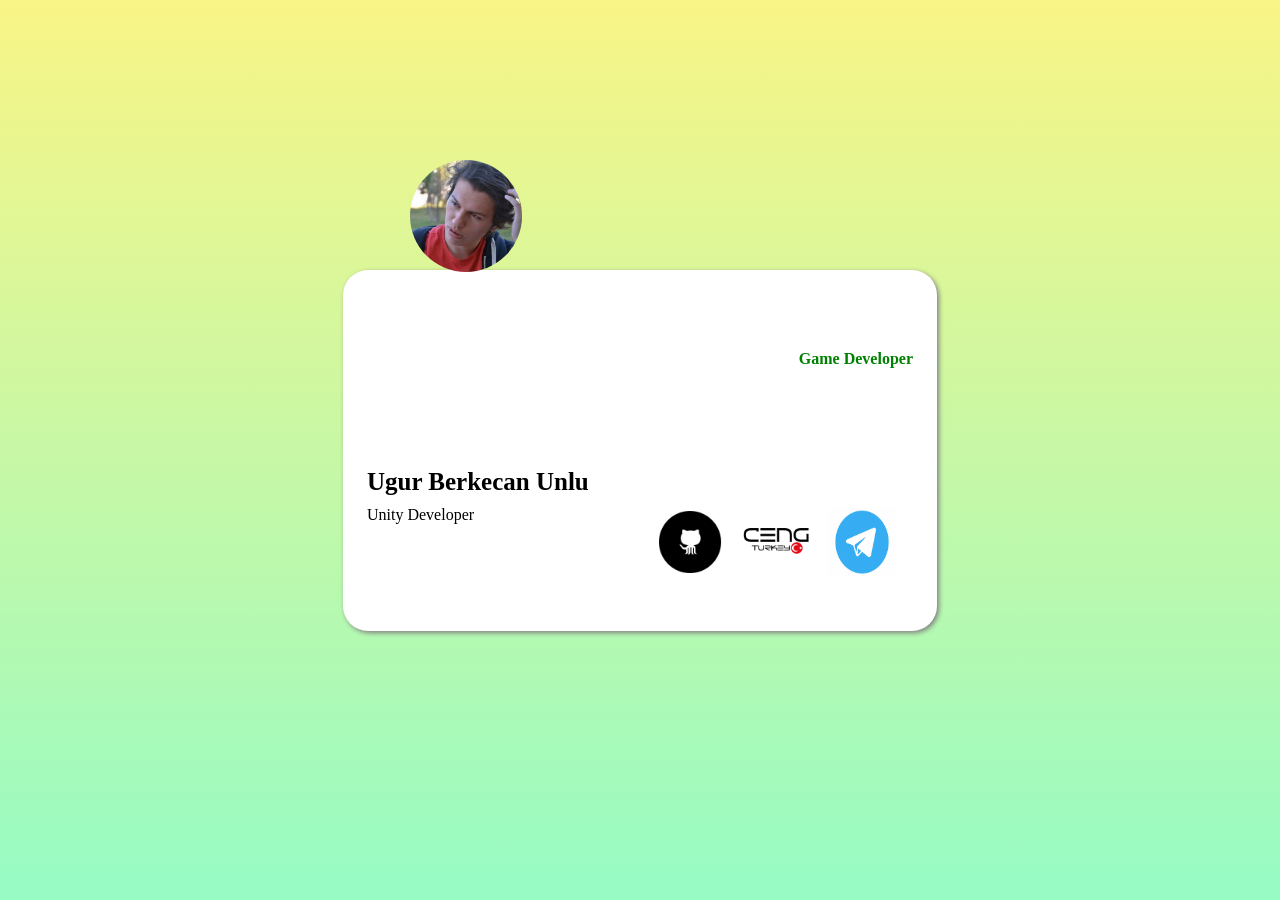
<file: index.html>
<!DOCTYPE html>
<html lang="en">
<head>
    <meta charset="UTF-8">
    <meta name="viewport" content="width=device-width, initial-scale=1.0">
    <meta http-equiv="X-UA-Compatible" content="ie=edge">
    <title>Document</title>
    <link rel="stylesheet" href="style.css">
</head>
<body>
    <div class="card">
        <div class="text">
            <div class="title">
                <img src="images/avatar.jpg" alt="avatar" class="avatar">
                <div class="job">Game Developer</div>
                <div class="main-title">Ugur Berkecan Unlu</div>
                
                <div class="about">Unity Developer
                    <div class="actions">
                            <button onclick="location.href='https://github.com/ugurberkecan'"><img src="images/github.png" alt="github" class="github"></button>
                            <button onclick="location.href='https://cengturkey.com'" ><img src="images/cengturkey.png" alt="cengturkey" class="cengturkey"></button>
                            <button onclick="location.href='https://t.me/onkarakter'"><img src="images/telegram.png" alt="telegram" class="telegram"></button>
                            
                          </div></div>
                    
            </div>
           
            
    </div>
    
</div>
    
</body>

</html>
</file>
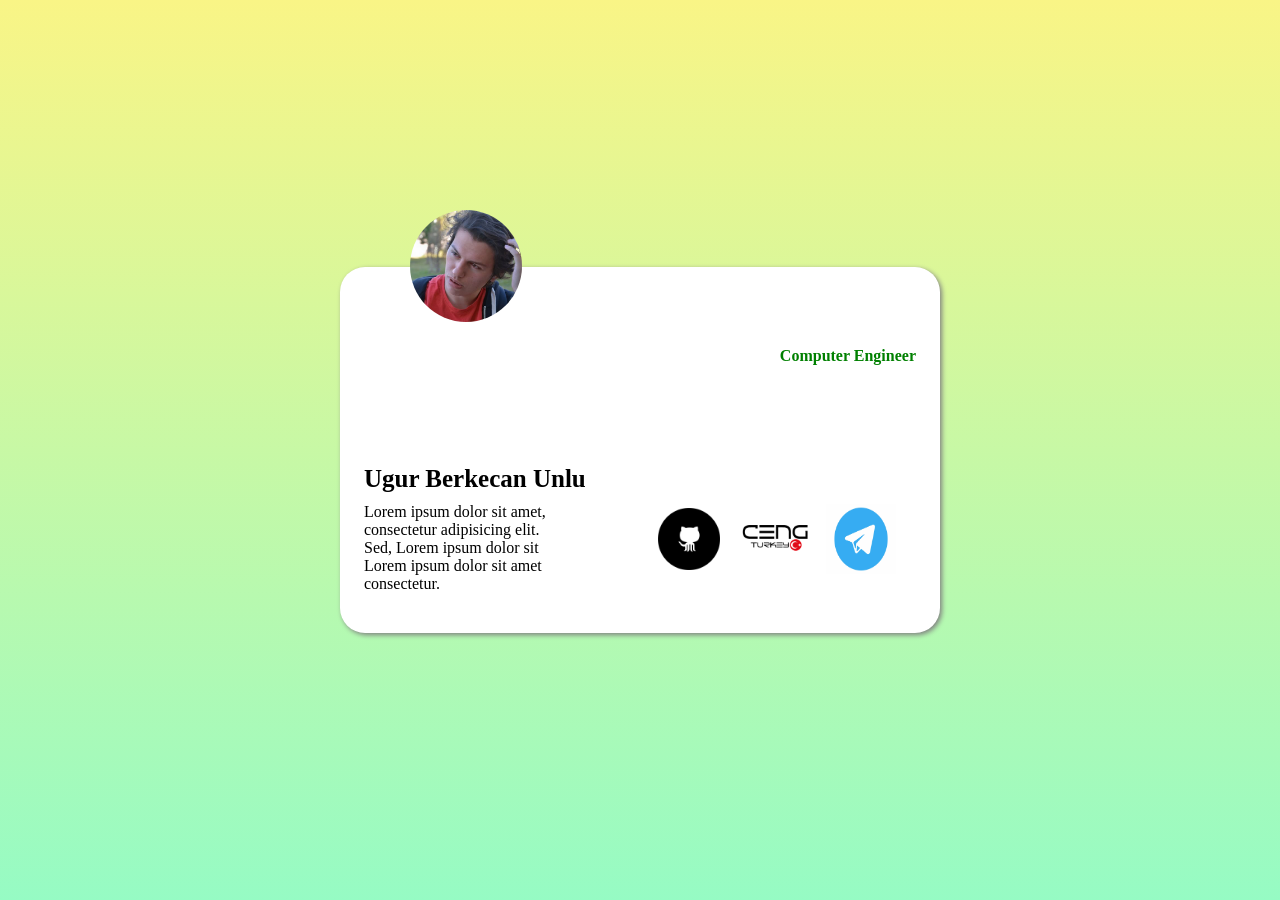
<file: cv/index.html>
<!DOCTYPE html>
<html lang="en">
<head>
    <meta charset="UTF-8">
    <meta name="viewport" content="width=device-width, initial-scale=1.0">
    <meta http-equiv="X-UA-Compatible" content="ie=edge">
    <title>Document</title>
    <link rel="stylesheet" href="style.css">
</head>
<body>
    <div class="card">
        <div class="text">
            <div class="title">
                <img src="/images/avatar.jpg" alt="avatar" class="avatar">
                <div class="job">Computer Engineer</div>
                <div class="main-title">Ugur Berkecan Unlu</div>
                
                <div class="about">Lorem ipsum dolor sit amet, consectetur 
                    adipisicing elit. Sed, Lorem ipsum dolor sit  Lorem ipsum dolor sit amet consectetur.
                    <div class="actions">
                            <button><img src="/images/github.png" alt="github" class="github"></button>
                            <button><img src="/images/cengturkey.png" alt="cengturkey" class="cengturkey"></button>
                            <button><img src="/images/telegram.png" alt="telegram" class="telegram"></button>
                            
                          </div></div>
                    
            </div>
           
            
    </div>
    
</div>
    
</body>

</html>
</file>
<file: style.css>
body {
    background-image : linear-gradient(to top, #96fbc4 0%,#f9f586 100%);
    height: 100vh;
    margin: 0;
    display: grid;
    align-items: center;
    justify-content: center;


    }
.text {
    padding: 5em 1.5em 2.5em 1.5em;
}
.card {
    background: #fff;
    display: grid;
    box-shadow: 2px 2px 5px gray;
    max-width: 600px;
    border-radius: 25px;
   
}
.avatar {
    vertical-align: middle;
    width: 7em;
    height: 7em;
    border-radius: 50%;
    display: flex;
    position: absolute;
    padding: 10px 10px 10px 10px;
    top: 150px;
    left: 400px;
    
}
.main-title {
    padding-bottom: 10px;
    font-size: 25px;
    font-weight: bold;
    display: inline-block;
    
}
.job {
    margin-bottom: 100px;   
    text-align: right;
    color: green;
    font-weight: bold;
    }
.about {
    display: grid;
    grid-template-columns: 1fr 2fr;
   
}
.actions {
    padding: 0px 10px 10px 100px;
    
}

.avatar:hover
{
    
    cursor: default;
    transform: rotate(-30deg);
    transition: all 0.2s ease-in-out 0s;
    border: 0.1px solid yellow;
}
.actions img {
    width: 70px;
    height: 70px;
    
    
}
.actions .github:hover {
    transform: rotate(360deg);
    transition: all 0.2s ease-in-out 0s;
    
}
.actions .cengturkey:hover{
    transform: rotate(360deg);
    transition: all 0.2s ease-in-out 0s;
}
.actions .telegram:hover{
    transform: rotate(360deg);
    transition: all 0.2s ease-in-out 0s;
}
button {
    border: none;
    background: none;
    outline: none;
}
</file>
<file: cv/style.css>
body {
    background-image : linear-gradient(to top, #96fbc4 0%,#f9f586 100%);
    height: 100vh;
    margin: 0;
    display: grid;
    align-items: center;
    justify-content: center;


    }
.text {
    padding: 5em 1.5em 2.5em 1.5em;
}
.card {
    background: #fff;
    display: grid;
    box-shadow: 2px 2px 5px gray;
    max-width: 600px;
    border-radius: 25px;
   
}
.avatar {
    vertical-align: middle;
    width: 7em;
    height: 7em;
    border-radius: 50%;
    display: flex;
    position: absolute;
    padding: 10px 10px 10px 10px;
    top: 200px;
    left: 400px;
    
}
.main-title {
    padding-bottom: 10px;
    font-size: 25px;
    font-weight: bold;
    display: inline-block;
    
}
.job {
    margin-bottom: 100px;   
    text-align: right;
    color: green;
    font-weight: bold;
    }
.about {
    display: grid;
    grid-template-columns: 1fr 2fr;
   
}
.actions {
    padding: 0px 10px 10px 100px;
    
}

.avatar:hover
{
    
    cursor: default;
    transform: rotate(-30deg);
    transition: all 0.2s ease-in-out 0s;
    border: 0.1px solid yellow;
}
.actions img {
    width: 70px;
    height: 70px;
    
    
}
.actions .github:hover {
    transform: rotate(360deg);
    transition: all 0.2s ease-in-out 0s;
    
}
.actions .cengturkey:hover{
    transform: rotate(360deg);
    transition: all 0.2s ease-in-out 0s;
}
.actions .telegram:hover{
    transform: rotate(360deg);
    transition: all 0.2s ease-in-out 0s;
}
button {
    border: none;
    background: none;
    
    
    
    }
</file>
